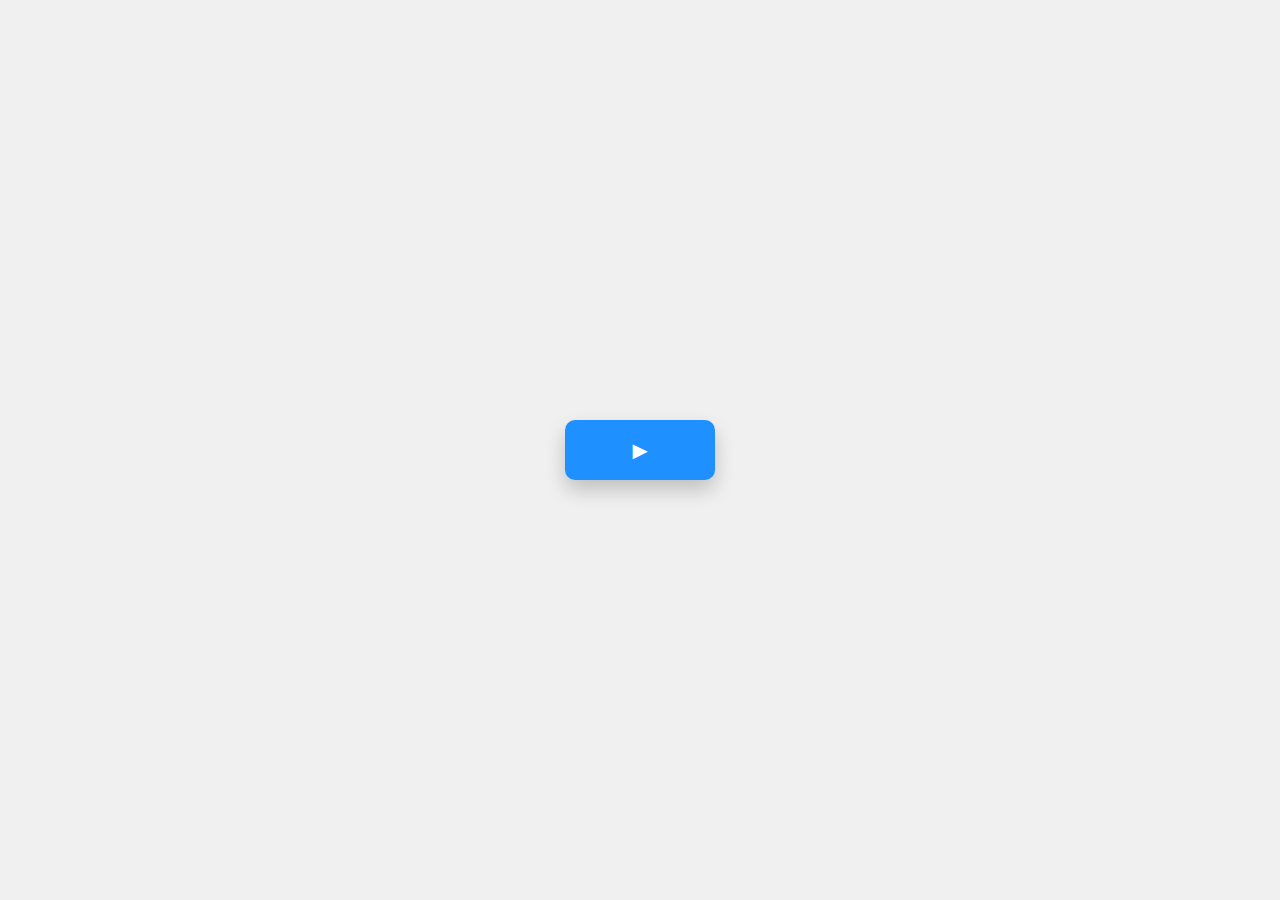
<file: index.html>
<!DOCTYPE html>
<html lang="en">
<head>
  <meta charset="UTF-8">
  <meta name="viewport" content="width=device-width, initial-scale=1.0">
  <title>Keren Play Button</title>
  <link rel="stylesheet" href="styles.css">
</head>
<body>
  <div class="container">
    <button id="playButton" class="play-btn">
      <span class="icon">&#9658;</span> <!-- Tanda play (simbol segitiga) -->
    </button>
  </div>

  <script src="script.js"></script>
</body>
</html>
</file>
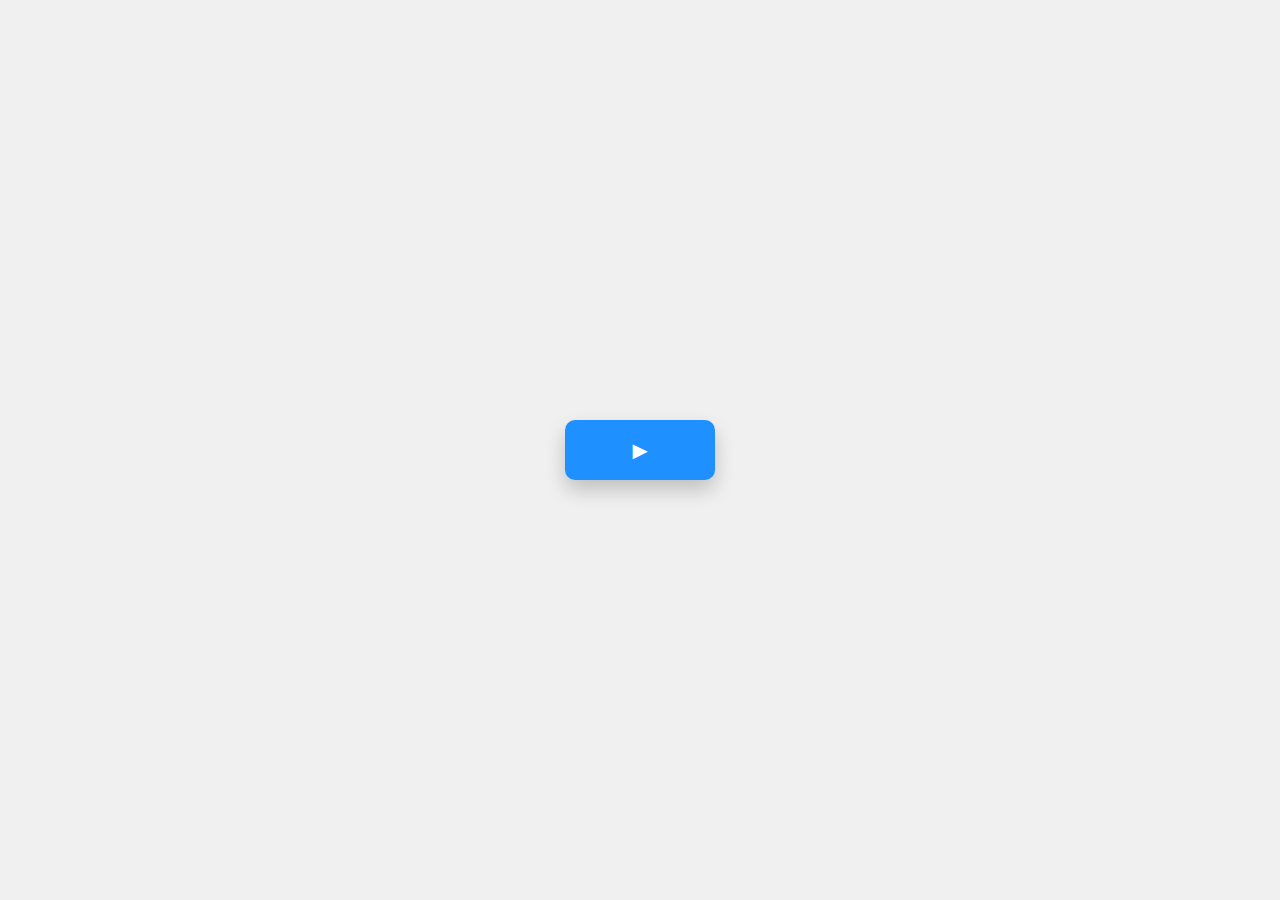
<file: utama.html>
<!DOCTYPE html>
<html lang="en">
<head>
  <meta charset="UTF-8">
  <meta name="viewport" content="width=device-width, initial-scale=1.0">
  <title>Keren Play Button</title>
  <link rel="stylesheet" href="styles.css">
</head>
<body>
  <div class="container">
    <button id="playButton" class="play-btn">
      <span class="icon">&#9658;</span> <!-- Tanda play (simbol segitiga) -->
    </button>
  </div>

  <script src="script.js"></script>
</body>
</html>
</file>
<file: styles.css>
/* styles.css */
body {
  display: flex;
  justify-content: center;
  align-items: center;
  height: 100vh;
  margin: 0;
  background-color: #f0f0f0;
  font-family: 'Arial', sans-serif;
}

.container {
  text-align: center;
}

.play-btn {
  background-color: #1e90ff;
  border: none;
  border-radius: 10px; /* Sedikit lengkungan di sudut tombol */
  width: 150px; /* Lebih lebar untuk persegi panjang */
  height: 60px; /* Tinggi yang lebih kecil untuk persegi panjang */
  cursor: pointer;
  outline: none;
  position: relative;
  transition: all 0.3s ease;
  box-shadow: 0 10px 20px rgba(0, 0, 0, 0.2);
}

.play-btn:hover {
  background-color: #0a74da;
  transform: scale(1.05); /* Sedikit perbesar saat hover */
}

.play-btn:active {
  transform: scale(0.95);
}

.icon {
  font-size: 25px; /* Sesuaikan ukuran ikon */
  color: white;
}
</file>
